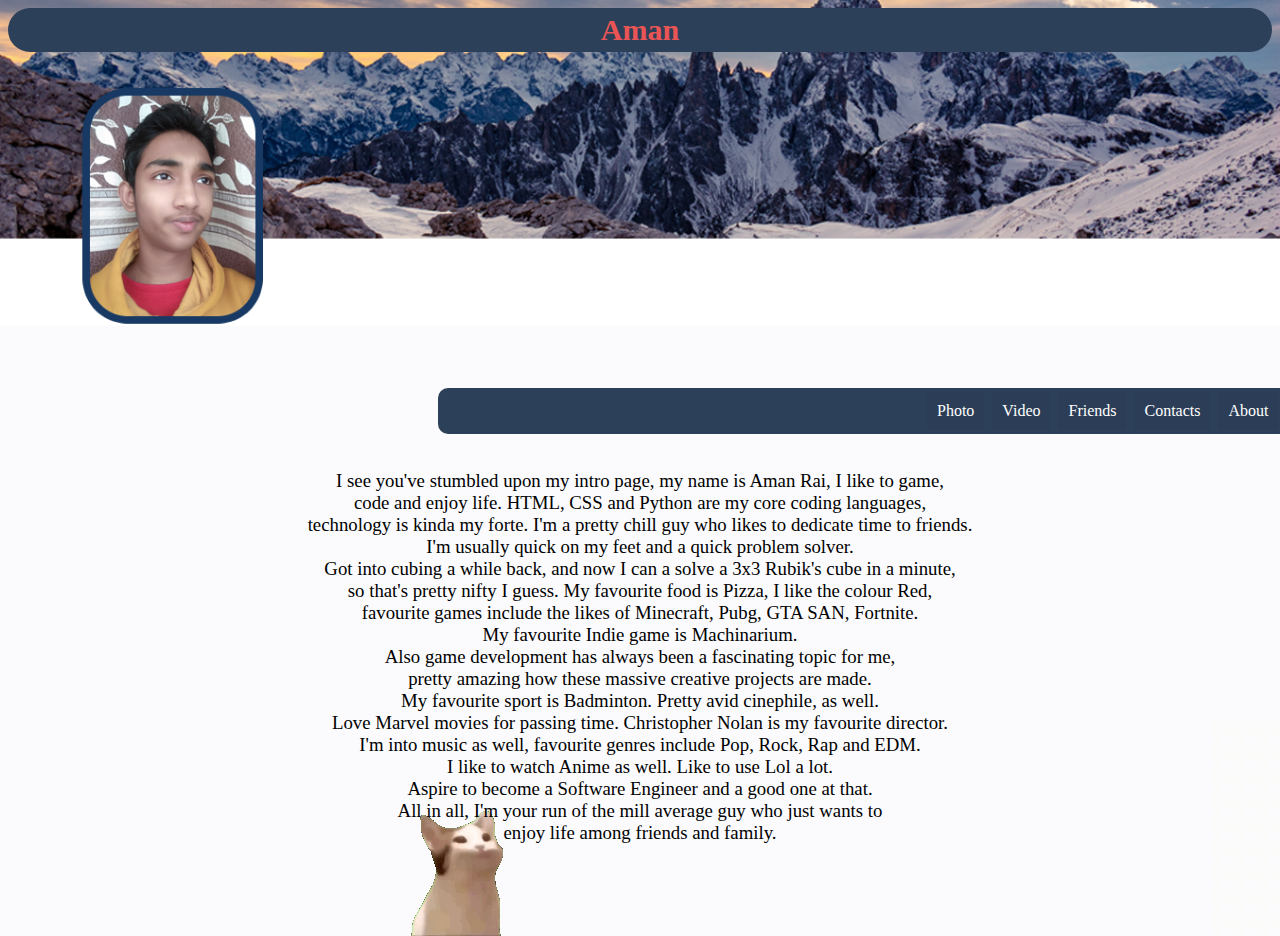
<file: index.html>
<!DOCTYPE html>
<html lang="en">
<head>
    <title>Aman</title>
    <link rel="stylesheet" href="css/style.css">
</head>
<body>
    <!--top name head-->
    <div class="headname">
        <div class="headnameaman"><center>Aman</center></div>
    </div>

    <!--navigation bar-->
<header>    
<nav class="navigation">    
  <ul>
      
    <li><a href="photo.html">Photo</a></li>
    <li><a href="video.html">Video</a></li>
    <li><a href="friends%20folow%20page.html">Friends</a></li>
    <li><a href="contact.html">Contacts</a></li>
    <li><a href="about.html">About</a></li>
      
  </ul>
</nav>
</header>

<!--ccat lol-->
<img class="yo" src="image/ezgif-6-9fbd5a8285da.gif" alt="xd">
<img class="yo2" src="image/ezgif-6-20b6aa446807.gif" alt="amoung us">


<p class="vyom">
    I see you've stumbled upon my intro page, my name is Aman Rai, I like to game,<br>
    code and enjoy life. HTML, CSS and Python are my core coding languages,<br>
    technology is kinda my forte. I'm a pretty chill guy who likes to dedicate time to friends.<br>
    I'm usually quick on my feet and a quick problem solver.<br>
    Got into cubing a while back, and now I can a solve a 3x3 Rubik's cube in a minute,<br>
    so that's pretty nifty I guess. My favourite food is Pizza, I like the colour Red,<br> 
    favourite games include the likes of Minecraft, Pubg, GTA SAN, Fortnite.<br>
    My favourite Indie game is Machinarium.<br>
    Also game development has always been a fascinating topic for me,<br>
    pretty amazing how these massive creative projects are made.<br>
    My favourite sport is Badminton. Pretty avid cinephile, as well.<br>
    Love Marvel movies for passing time. Christopher Nolan is my favourite director.<br>
    I'm into music as well, favourite genres include Pop, Rock, Rap and EDM.<br>
    I like to watch Anime as well. Like to use Lol a lot. <br>
    Aspire to become a Software Engineer and a good one at that. <br>
    All in all, I'm your run of the mill average guy who just wants to<br>
    enjoy life among friends and family.
</p>


</body>
</html>
</file>
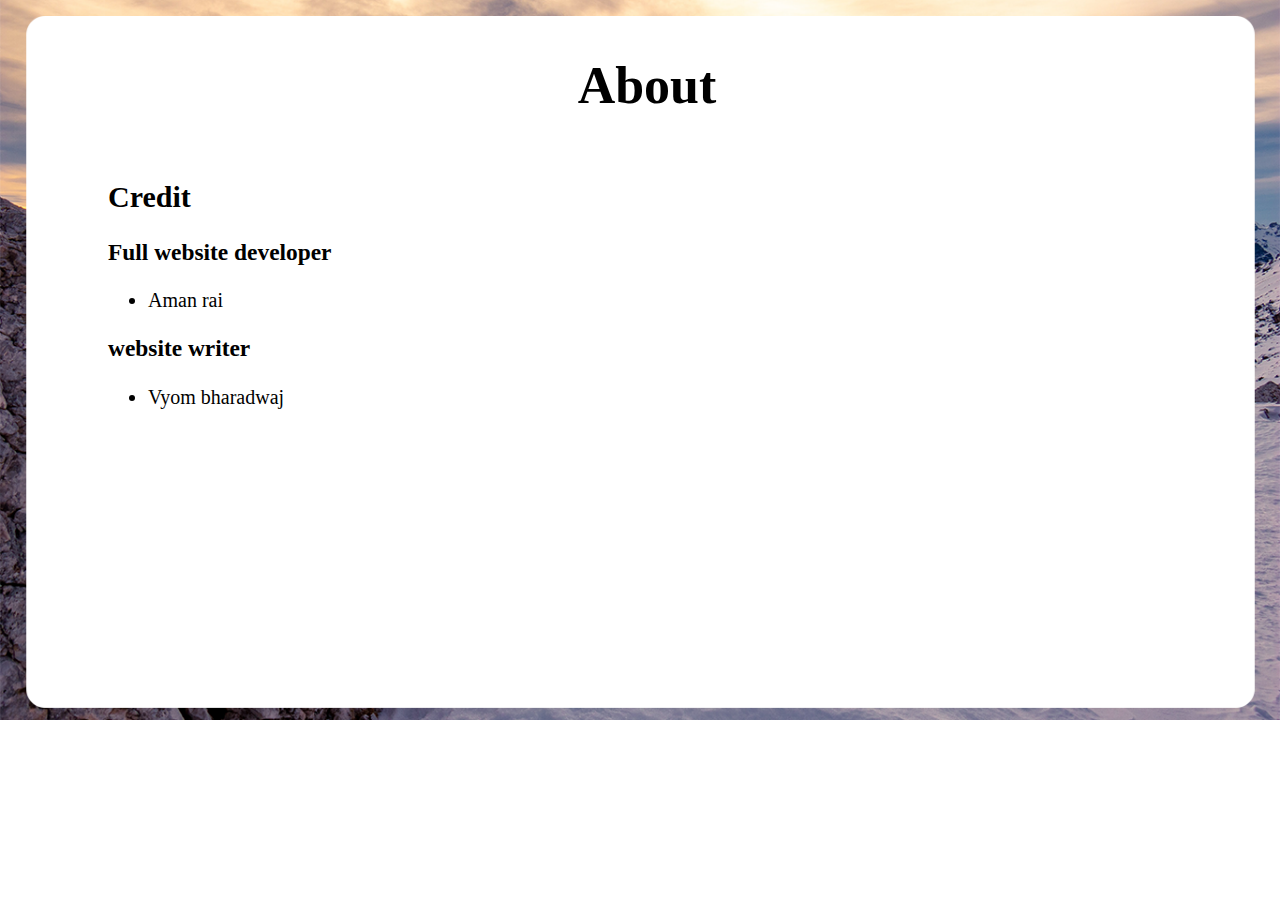
<file: about.html>
<!DOCTYPE html>
<html lang="en">
<head>
    <title>Aman about</title>
    <link rel="stylesheet" href="css/about-css.css">
</head>
<body>
    <header>
    <h1> <a href="index.html" > <img class="back" src="image/back.png" alt="back"></a>About</h1>
    </header>
<div>    
    <h2>Credit</h2>
    <h3>Full website developer</h3>
    <ul>
        <li>Aman rai</li>
    </ul>
    <h3>website writer</h3>
    <ul>
        <li>Vyom bharadwaj</li>
    </ul>
</div>    
</body>
</html>
</file>
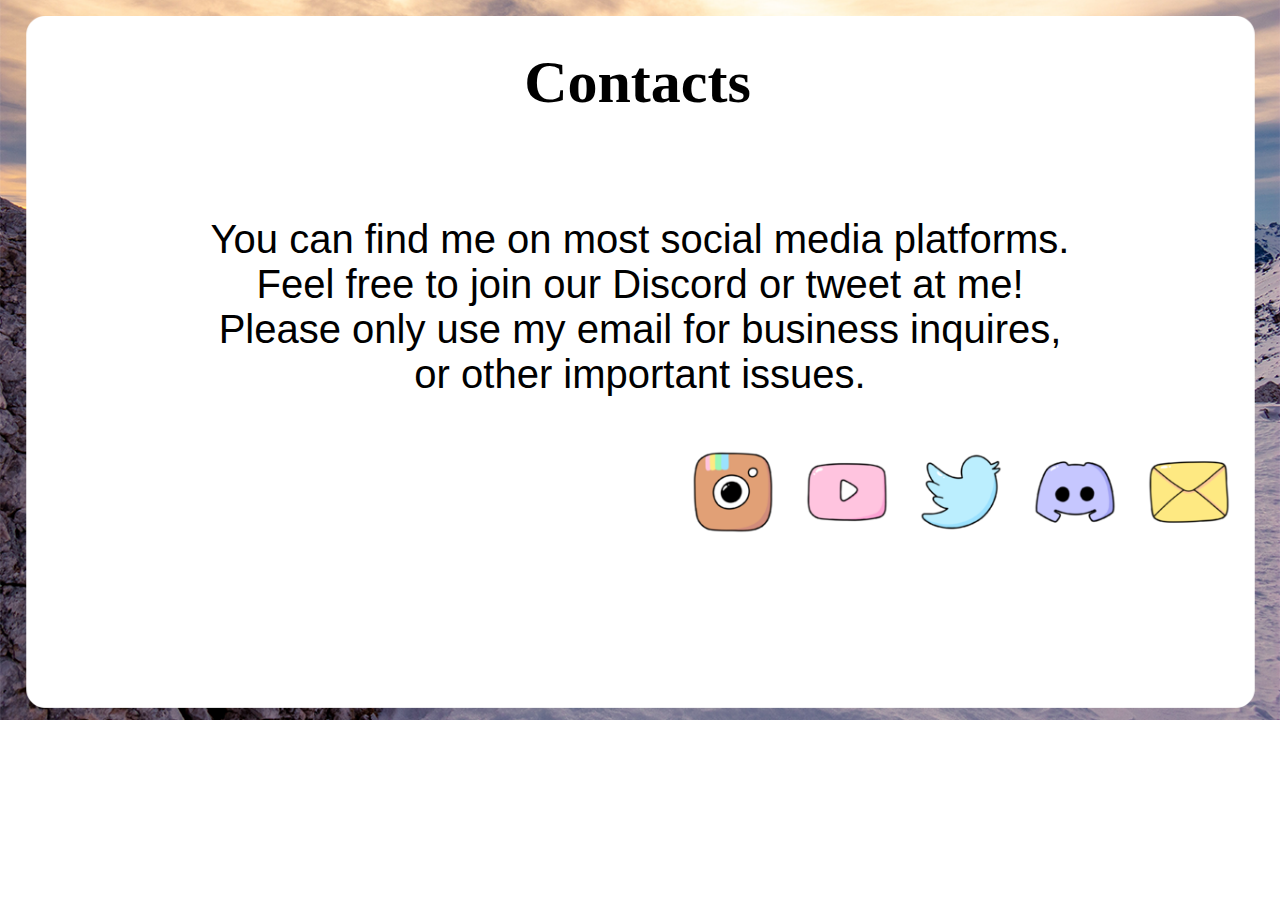
<file: contact.html>
<!DOCTYPE html>
<html lang="en">
<head>
    <title>Aman Contacts</title>
    <link rel="stylesheet" href="css/contact.css">
</head>
<body>
    <header>
        <h1> <a href="index.html" > 
            <img class="back" src="image/back.png" alt="back"></a> Contacts</h1>
    </header>
    <p>You can find me on most social media platforms. <br>
        Feel free to join our Discord or tweet at me! <br>
        Please only use my email for business inquires,<br>
        or other important issues.</p>
<div>
    <a  href="https://www.instagram.com/redkiller_aman/" target="_blank" ><img class="icon" src="image/ICONS/1.png" width="90px" height="90px"></a>
    <a  href="https://www.youtube.com/channel/UCIRJPEkLbLnUunxkWOvFhDA" target="_blank" ><img class="icon" src="image/ICONS/2.png" width="90px" height="90px"></a>
    <a  href="https://twitter.com/AmanRai76111258" target="_blank" ><img class="icon" src="image/ICONS/3.png" width="90px" height="90px"></a>
    <a  href="https://discord.gg/NdacMy78" target="_blank" ><img class="icon" src="image/ICONS/4.png" width="90px" height="90px"></a>
    <a  href="@aman0rai0gamer@gmail.com" target="_blank" ><img class="icon" src="image/ICONS/5.png" width="90px" height="90px"></a>
</div>
</body>
</html>
</file>
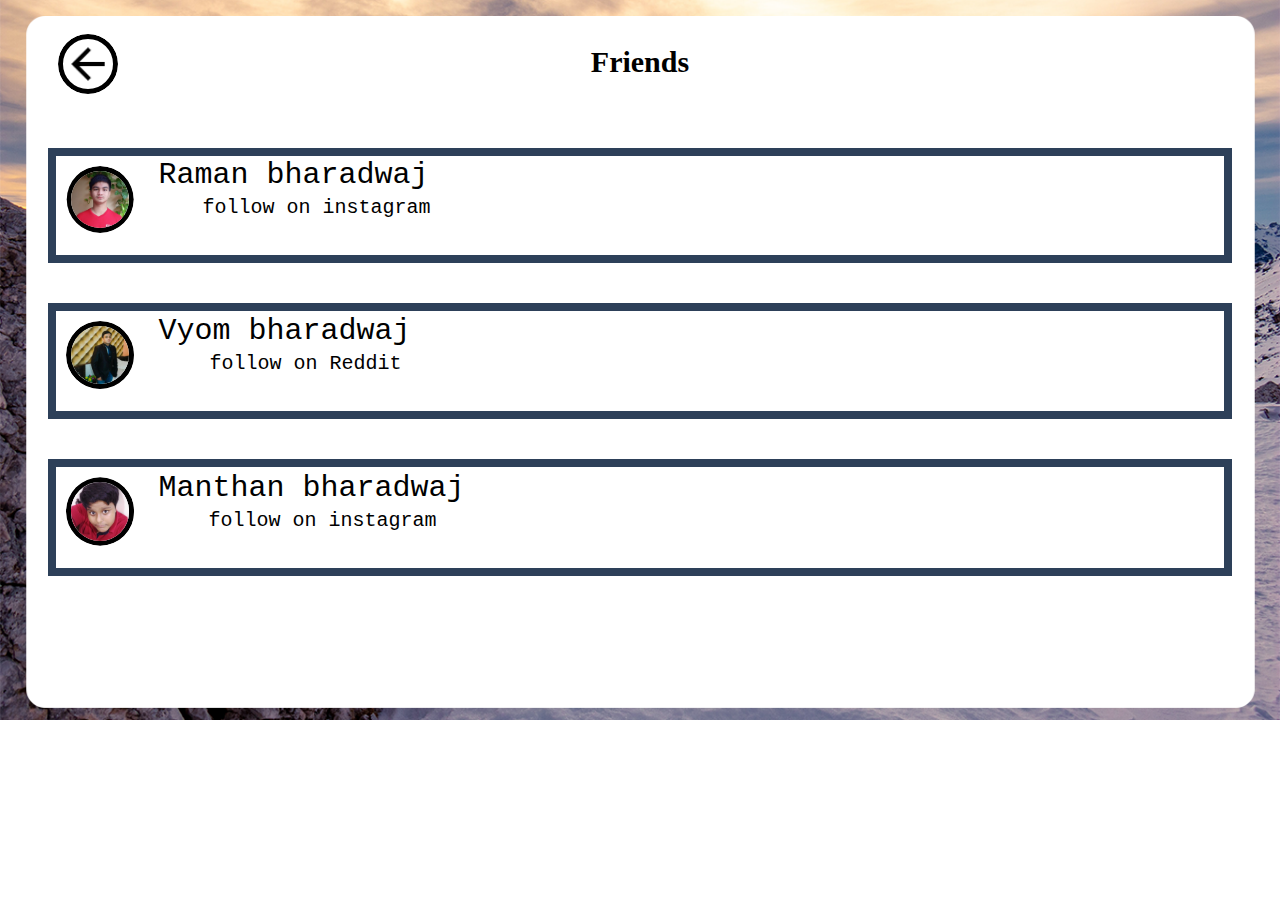
<file: friends folow page.html>
<!DOCTYPE html>
<html lang="en">
<head>
    <title>Aman friends</title>
    <link rel="stylesheet" href="css/friends folow page style.css">
</head>
<body>

<h1>Friends</h1>
<a href="index.html" > <img class="back" src="image/back.png" alt="back"></a>  

<div>
    <img src="image/dp/1.jpg" alt="raman">
    <p1>Raman bharadwaj</p1>
    <p4>follow on instagram</p4>
    <a href="https://www.instagram.com/raman_coding_python/" target="blanck" > <button class="button"><span>Follow </span></button></a>
</div>    
    
<div>
    <img src="image/dp/2.jpg" alt="vyom">
    <p1>Vyom bharadwaj</p1>
    <p2>follow on Reddit</p2>
   <a href="https://www.reddit.com/user/Vyomcool" target="blanck" > <button class="button2"><span>Follow </span></button></a>
</div>

<div>
    <img src="image/dp/3.jpg" alt="manthan">
    <p1>Manthan bharadwaj</p1>
    <p3>follow on instagram</p3>
   <a href="https://www.instagram.com/manthan7462/" target="blank" > <button class="button3"><span>Follow </span></button></a>
</div>    


</body>
</html>
</file>
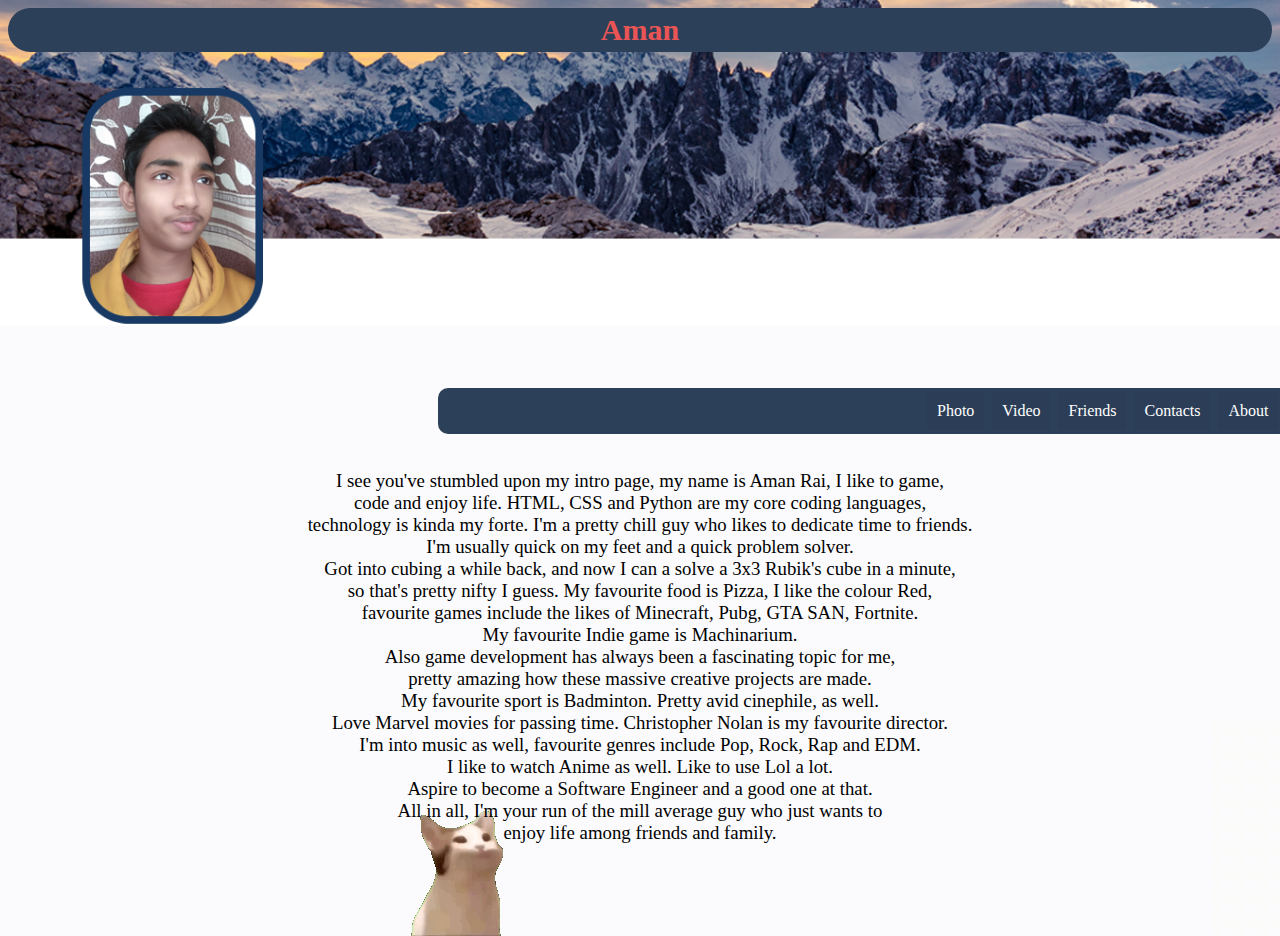
<file: photo.html>
<!DOCTYPE html>
<html lang="en">
<head>
    <title>Aman photos</title>
    <link rel="stylesheet" href="css/photo-style.css">
    <SCRIPT language="JavaScript">
        var password;
        var pass1="amangod";
        
        password=prompt('Please enter your password to view this page!',' ');
        
        if (password==pass1)
          alert('Password Correct! Click OK to enter!');
        else
           {
            window.location="index.html";
            }
        
        </SCRIPT>
</head>
<body>
    <header>
        <h1> <a href="index.html" > <img class="back" src="image/back.png" alt="back"></a> Photo Gallery</h1>
         
    </header>
    <main>
        <div><img class="box" src="image/photos/1.png"></div>
        <div><img class="box" src="image/photos/2.png"></div>
        <div><img class="box" src="image/photos/3.png"></div>
        <div><img class="box" src="image/photos/4.png"></div>
        <div><img class="box" src="image/photos/5.png"></div>
        <div><img class="box" src="image/photos/6.png"></div>
        <div><img class="box" src="image/photos/7.png"></div>
        <div><img class="box" src="image/photos/8.png"></div>
    </main>
</body>
</html>
</file>
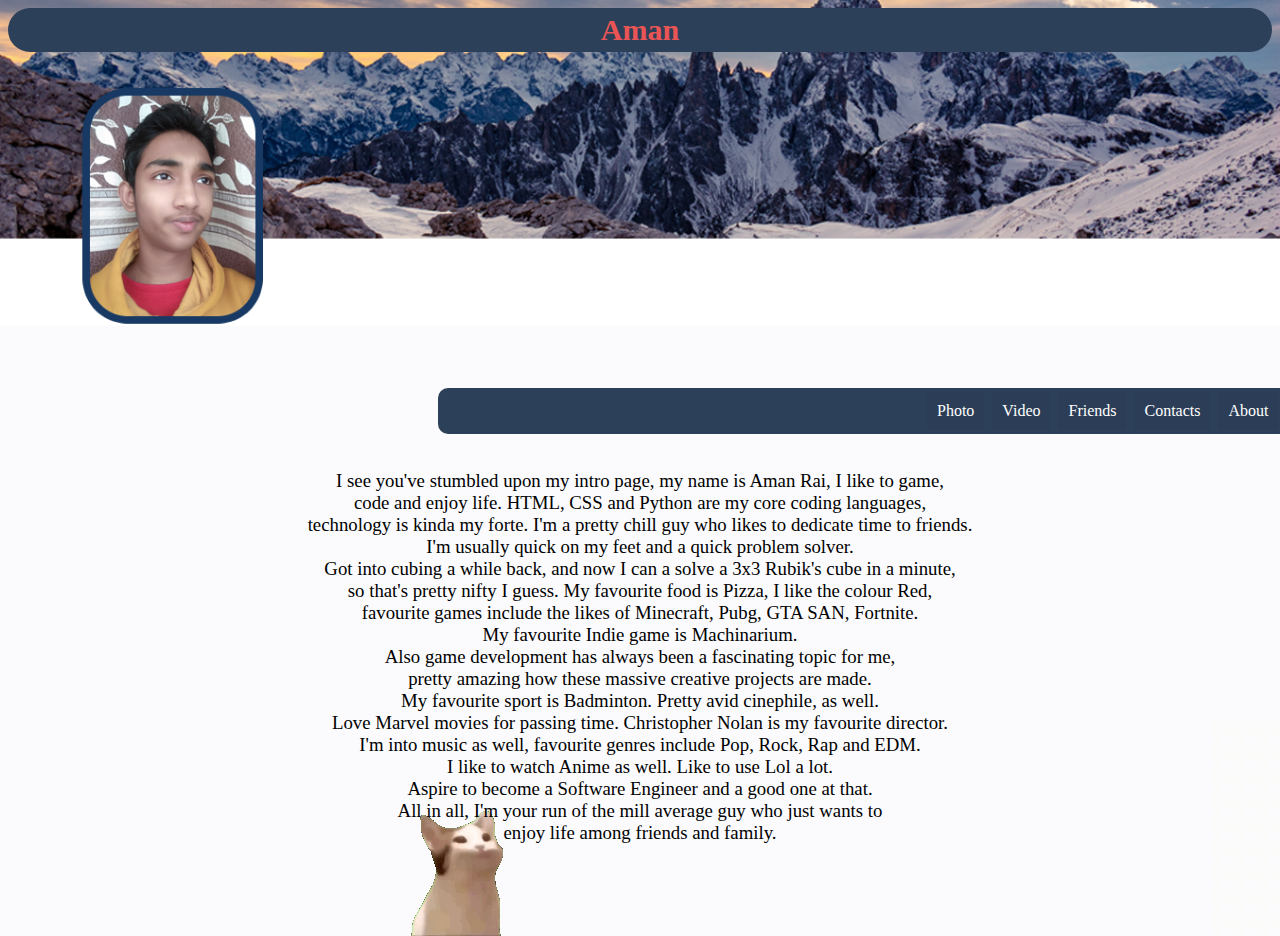
<file: video.html>
<!DOCTYPE html>
<html lang="en">
<head>
    <title>Aman Videos</title>
    <link rel="stylesheet" href="css/video-style.css">
    <SCRIPT language="JavaScript">
      var password;
      var pass1="amangod";
      
      password=prompt('Please enter your password to view this page!',' ');
      
      if (password==pass1)
        alert('Password Correct! Click OK to enter!');
      else
         {
          window.location="index.html";
          }
      
      </SCRIPT>
</head>
<body>
    <header>
        <h1> <a href="index.html" > <img class="back" src="image/back.png" alt="back"></a> Video Gallery</h1>
    </header>
    <main>
        <video class="box" width="320" height="240" controls>
            <source src="image/video/How to play like a noob BED WAR.mp4" type="video/mp4">
          </video>    
          <video class="box" width="320" height="240" controls>
            <source src="image/video/image_2021-08-31_17-21-37.mp4" type="video/mp4">
          </video>    
          <video class="box" width="320" height="240" controls>
            <source src="image/video/TEACHER VS BATMEEZ STUDENTS.mp4" type="video/mp4">
          </video>    
          <video class="box" width="320" height="240" controls>
            <source src="image/video/video_2021-09-30_09-30-38.mp4" type="video/mp4">
          </video>    
    </main>
</body>
</html>
</file>
<file: css/style.css>
.headnameaman{
    background-color: #2D4059;
    border-radius: 50px;
    padding: 5px;
    font-family: 'Patua One';
    font-weight: bold;
    font-size: 30px;
    color: #EA5455;
   }

body {
  background: url('../image/finalbgcover.png');
    background-color:  #fbfbfde7;
    background-repeat: no-repeat;
    background-position: top center;
    background-size: 100%;
  }

.navigation li{
  float: left;
  list-style: none;
  margin: 4px;
  position: relative;
  right: -445px;
}

.navigation li a{
  display: block;
  text-decoration: none;
  color: #ffffff;
  font-family: Georgia, 'Times New Roman', Times, serif;
  display: block;
  padding: 10px;
  background-color: rgb(44, 62, 87)
}


li a:hover {
  background-color: #111;}

.navigation ul{
  overflow: auto;
}

.navigation{
  background-color: #2D4059;
  
  border-radius: 10px;
  position: relative;
  left: 430px;
  top: 320px;
  width: 75%;
}



.vyom{
  font-family: 'Fredoka One', cursive;
  text-align: center;
  position: relative;
  top: 100px;
  font-size: 18.8px;
}

.yo{
  position: relative;
  bottom: -589px;
  right: -400px;
}


.yo2{
  position: relative;
  bottom: -589px;
  right: -1100px;
}
</file>
<file: css/about-css.css>
body {
  background: url('../image/photobg.png');
    background-repeat: no-repeat;
    background-position: top center;
    background-size: 100%;
    overflow-x: hidden;
  }

  .back{
    width: 50px;
    height: 50px;
    margin-left: -1420px;
    padding: 0px 575px;
    
}

header{
 
    font-family: 'Dokdo', cursive;
    font-size: 20px;
    padding: 20px;
    position: relative;
    left: 150px;
    }

 h1{
     margin-top: 20px;
     text-align: center;

 }  

 header,img:hover{
    transform: scale(1.3,1.3);
    transition: .3s transform;
  
  }   

div{
    position: relative;
    left: 100px;
    font-size: 20px;
}
</file>
<file: css/contact.css>
h1{
    text-align: center;
   }

header{
 
    font-family: 'Dokdo', cursive;
    font-size: 30px;
    padding: 20px;
    }

body {
    background: url('../image/photobg.png');
    background-repeat: no-repeat;
    background-position: top center;
    background-size: 100%;
    overflow-x: hidden;
  }

  img:hover{
    transform: scale(1.3,1.3);
    transition: .3s transform;
  
  }  

  .back{
    width: 50px;
    height: 50px;
    margin-left: -1420px;
    padding: 0px 675px;
    
}

 h1{
     margin-top: 20px;

 }

 p{
    font-size: 40px;
    font-family: 'Lucida Sans', 'Lucida Sans Regular', 'Lucida Grande', 'Lucida Sans Unicode', Geneva, Verdana, sans-serif;
    text-align: center;

   }
   
.icon{
    margin: 10px;
}

 div{
     margin-left: 670px;
 }
</file>
<file: css/friends folow page style.css>
body {
    background: url('../image/photobg.png');
    background-repeat: no-repeat;
    background-position: top center;
    background-size: 100%;
    overflow-x: hidden;
  }

 h1{
    font-family: 'Dokdo', cursive;
 font-size: 30px;
 text-align: center;
 margin: 45px;
 }  

img{
    width: 5%;
    height: 5%;
    clip-path: circle();
    border-radius: 50%;
    border: 5px solid black;
    margin: 10px;
}

p1{
    position: relative;
    font-family: monospace;
    font-size: 30px;
    bottom: 60px;
    right: -10px;
}
p2{
    position: relative;
    font-family: monospace;
    font-size: 20px;
    bottom: 30px;
    right: 195px;
}

p3{
    position: relative;
    font-family: monospace;
    font-size: 20px;
    bottom: 30px;
    right: 250px;
}

p4{
    position: relative;
    font-family: monospace;
    font-size: 20px;
    bottom: 30px;
    right: 220px;
}

div{
    border-radius: 0%;
    border: 8px solid #2D4059;
    margin: 40px;
    position: relative;
    height: 50%;
    bottom: 100px;
}

.button {
    border-radius: 4px;
    background-color: #2D4059;
    border: none;
    color: #FFFFFF;
    text-align: center;
    font-size: 28px;
    padding: 5px;
    width: 200px;
    transition: all 0.5s;
    cursor: pointer;
    margin: 0px;
    position: relative;
    right: -900px;
    bottom: 40px;
  }
  
  .button span {
    cursor: pointer;
    display: inline-block;
    position: relative;
    transition: 0.5s;
  }
  
  .button span:after {
    content: '\00bb';
    position: absolute;
    opacity: 0;
    top: 0;
    right: -20px;
    transition: 0.5s;
  }
  
  .button:hover span {
    padding-right: 25px;
  }
  
  .button:hover span:after {
    opacity: 1;
    right: 0;
  }

  .button2 {
    border-radius: 4px;
    background-color: #2D4059;
    border: none;
    color: #FFFFFF;
    text-align: center;
    font-size: 28px;
    padding: 5px;
    width: 200px;
    transition: all 0.5s;
    cursor: pointer;
    margin: 0px;
    position: relative;
    right: -955px;
    bottom: 40px;
  }
  
  .button2 span {
    cursor: pointer;
    display: inline-block;
    position: relative;
    transition: 0.5s;
  }
  
  .button2 span:after {
    content: '\00bb';
    position: absolute;
    opacity: 0;
    top: 0;
    right: -20px;
    transition: 0.5s;
  }
  
  .button2:hover span {
    padding-right: 25px;
  }
  
  .button2:hover span:after {
    opacity: 1;
    right: 0;
  }  

  .button3 {
    border-radius: 4px;
    background-color: #2D4059;
    border: none;
    color: #FFFFFF;
    text-align: center;
    font-size: 28px;
    padding: 5px;
    width: 200px;
    transition: all 0.5s;
    cursor: pointer;
    margin: 0px;
    position: relative;
    right: -875px;
    bottom: 40px;
  }
  
  .button3 span {
    cursor: pointer;
    display: inline-block;
    position: relative;
    transition: 0.5s;
  }
  
  .button3 span:after {
    content: '\00bb';
    position: absolute;
    opacity: 0;
    top: 0;
    right: -20px;
    transition: 0.5s;
  }
  
  .button3:hover span {
    padding-right: 25px;
  }
  
  .button3:hover span:after {
    opacity: 1;
    right: 0;
  }    

  .back{
    width: 50px;
    height: 50px;
    position: relative;
    bottom: 100px;
    left: 40px;

  }

  .back:hover{
    transform: scale(1.3,1.3);
    transition: .3s transform;
  
  }

  a{
    text-decoration: none;
    }
</file>
<file: css/photo-style.css>
*{
    margin: 0px;
 }
 
 h1{
  text-align: center;
 }
 p{
  font-size: 55px;
 }
 
 header{
 
 font-family: 'Dokdo', cursive;
 font-size: 30px;
 padding: 20px;
 }
 main{
       margin-left: 140px;
         width: 100%;
         margin-top: 30px;
 }
 .box{
  width: 20%;
  float: left;
  padding: 15px;
  padding-left: 10px;  
  display: block;
 
 }
 
 img{
  width: 100%;
     border-radius: 4px;
    
 
 }
 
 img:hover{
    transform: scale(1.3,1.3);
    transition: .3s transform;
  
  }

 body {
  background: url('../image/photobg.png');
    background-repeat: no-repeat;
    background-position: top center;
    background-size: 100%;
    overflow-x: hidden;
  }

.back{
    width: 50px;
    height: 50px;
    margin-left: -1350px;
    padding: 0px 675px;
    
}

 h1{
     margin-top: 20px;
     
 }
</file>
<file: css/video-style.css>
*{
    margin: 0px;
 }
 
 h1{
  text-align: center;
 }
 p{
  font-size: 55px;
 }
 
 header{
 
 font-family: 'Dokdo', cursive;
 font-size: 30px;
 padding: 20px;
 }
 main{
       margin-left: 140px;
         width: 100%;
         margin-top: 30px;
 }
 .box{
  width: 20%;
  float: left;
  padding: 10px;
  padding-left: 100px;  
  display: block;
 
 }
 
 
 body {
  background: url('../image/photobg.png');
    background-repeat: no-repeat;
    background-position: top center;
    background-size: 100%;
    overflow-x: hidden;
  }

  img:hover{
    transform: scale(1.3,1.3);
    transition: .3s transform;
  
  }  

  .back{
    width: 50px;
    height: 50px;
    margin-left: -1350px;
    padding: 0px 675px;
    
}

 h1{
     margin-top: 20px;

 }
</file>
